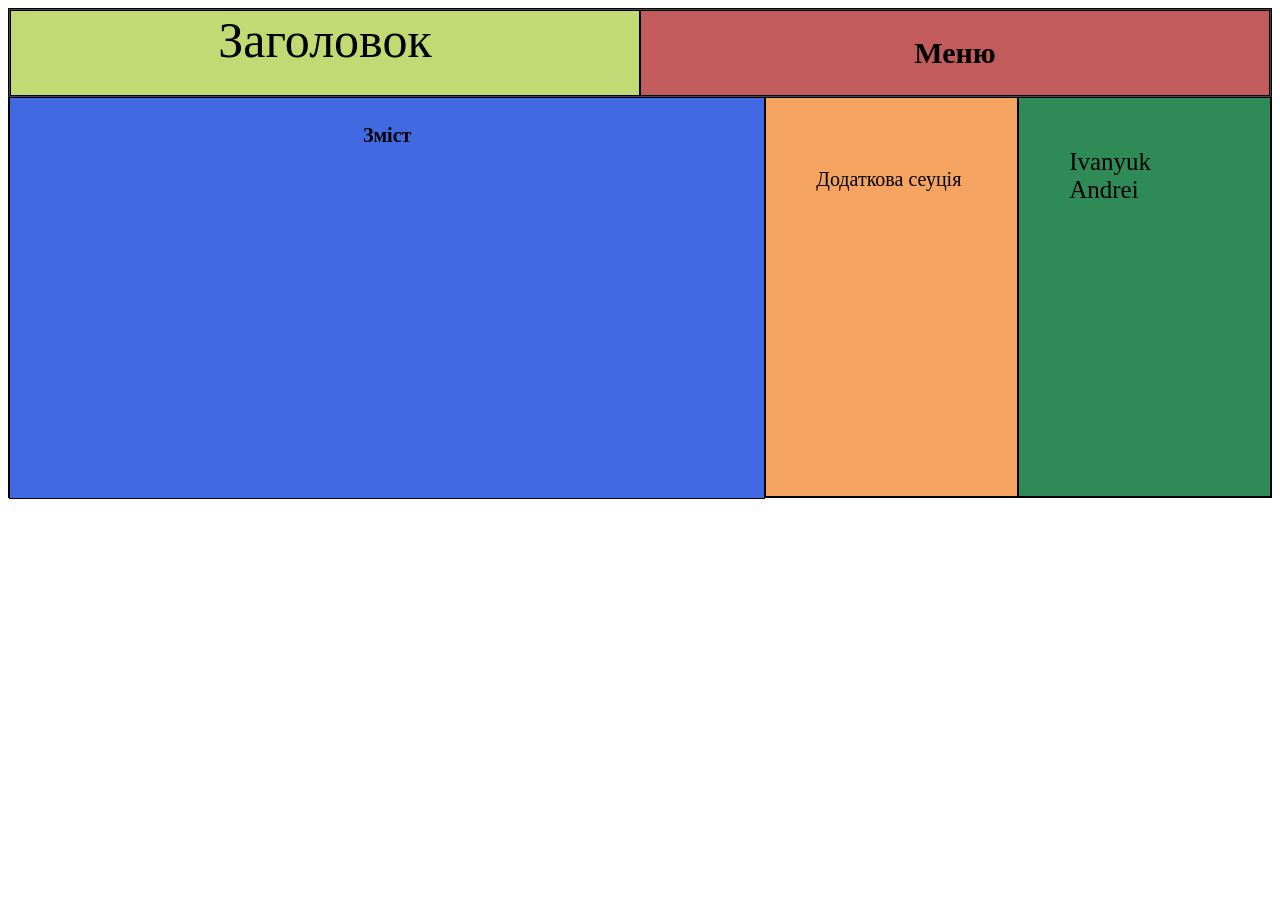
<file: lab 2.1/Flex/index.html>
<!DOCTYPE html>
<html lang="en">
<head>
    <meta charset="UTF-8">
    <meta http-equiv="X-UA-Compatible" content="IE=edge">
    <meta name="viewport" content="width=device-width, initial-scale=1.0">
    <title>Flex</title>
    <link rel="stylesheet" href="style.css">
</head>
<body>
<main>
    <section class="flex_row_1">
        <div class="flex_item_1">
            <div class="content">Заголовок</div>
        </div>
        <div class="flex_item_2">
            <div class="content">
                <div class="menu">
                    <h2>Меню</h2>
                </div>
            </div>
        </div>
    </section>

    <section class="flex_row_2">
        <div class="flex_item_3">
            <div class="content">
                <h4>Зміст</h4>
            </div>
        </div>
    
        <div class="flex_item_4">
            <div class="content">
            <p>Додаткова сеуція</p>
            </div>
        </div>
        <div class="flex_item_5">
            <div class="content">Ivanyuk Andrei</div>
        </div>
    </section>
</main>
</body>
</html>
</file>
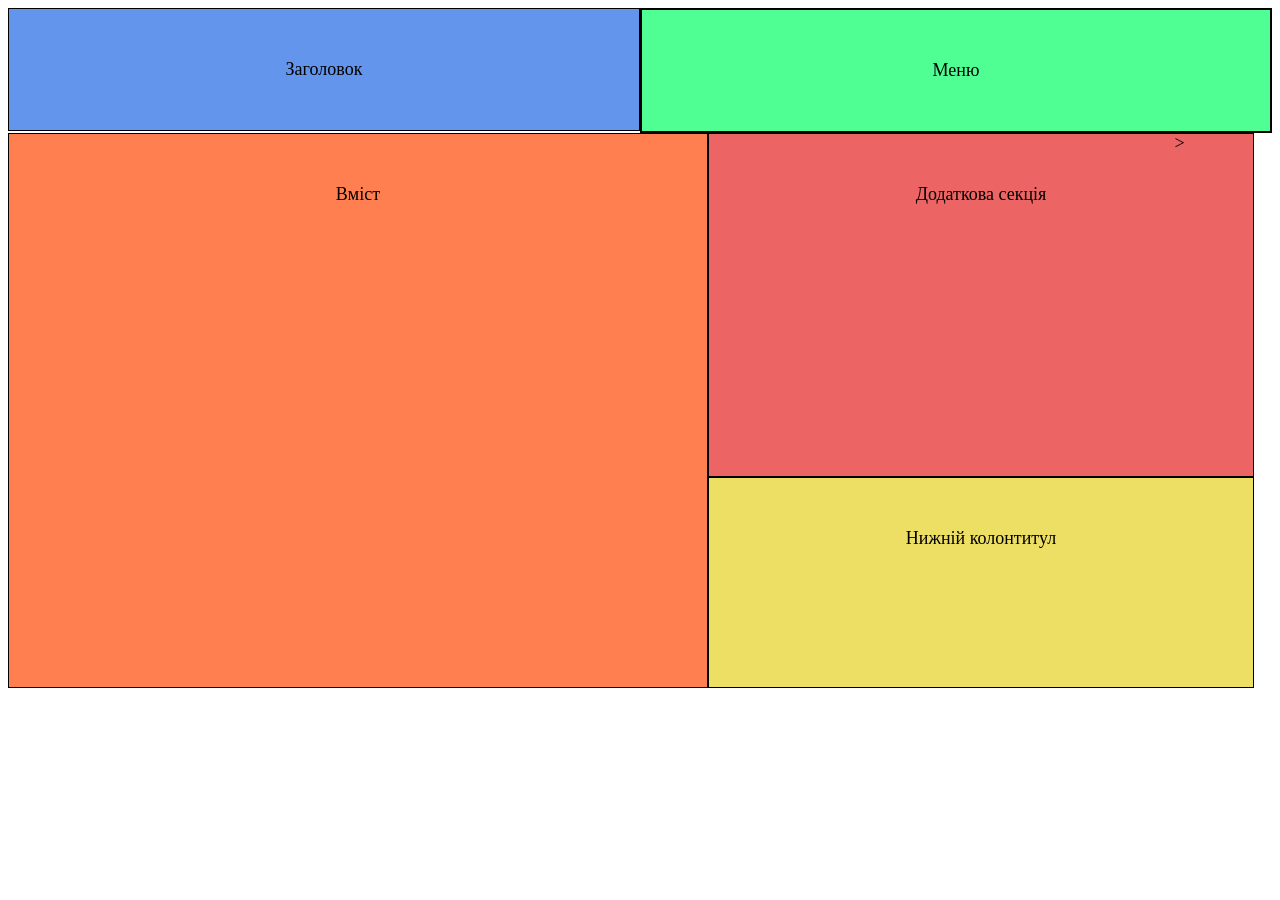
<file: lab 2.1/float/index.html>
<!DOCTYPE html>
<html lang="en">
<head>
    <meta charset="UTF-8">
    <meta http-equiv="X-UA-Compatible" content="IE=edge">
    <meta name="viewport" content="width=device-width, initial-scale=1.0">
    <title>Document</title>
    <link rel="stylesheet" href="style.css">
</head>
<body>
    <div class="wrapper">
        <div class="header">Заголовок</div>
        
        <div class="parent_block">
            <div class="menu">Меню</div>
        </div>>
            <div class="vmist">Вміст</div>
            <div class="row">
                <div class="sidebar">Додаткова секція</div>
                <div class="footer">Нижній колонтитул</div>
            </div>
        </div>
    </div>
</body>
</html>
</file>
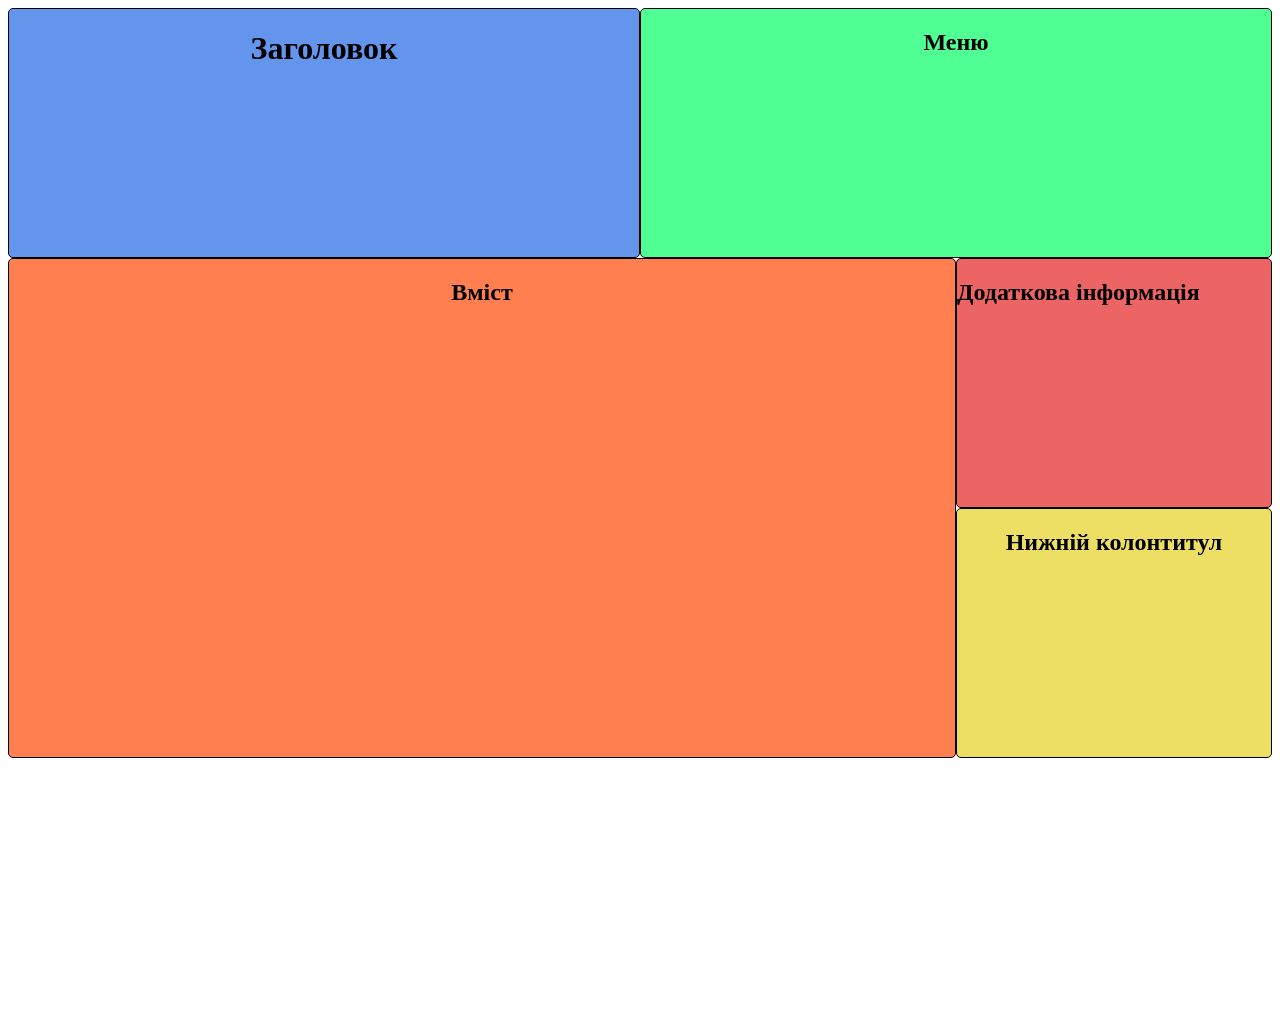
<file: lab 2.1/Grid/index.html>
<!DOCTYPE html>
<html>
    <head>
        <link rel="stylesheet" href="style.css">
    </head>
    <body>
        
        <div class="greed">
            <div>
            <h2 align="center">Меню</h2>
            </div>

            <div>
               <h1 align="center">Заголовок</h1>
            </div>

           <div>
               <h2 id="a1" align="center">Вміст</h2>
           </div>

           <div>
               <h2 id="a2">Додаткова інформація</h2>
            </div>

           <div>
               <h2 align="center">Нижній колонтитул</h2>
           </div>
           
        </div>
        
    </body>
</html>
</file>
<file: lab 2.1/Flex/style.css>
main{
  border: 1px solid rgb(0, 0, 0);
  display: flex;
  flex-direction: column;
  height: 100%;
}
.flex_row_1{
  border: 1px solid rgb(67, 67, 92);
  display: flex;
  flex-direction: row;
  justify-content: flex-start;
}
.flex_row_2{
  display: flex;
  justify-content: flex-start;
  width: 100%;
  height: 400px;
}

.flex_item_1{
  border: 1px solid rgb(0, 0, 0);
  background-color: rgb(195, 218, 116);
 font-size: 50px;
 width: 50%;
 text-align: center;
 margin:0 auto;
}

.flex_item_2{
  border: 1px solid rgb(0, 0, 0);
  background-color: rgb(194, 92, 92);
  font-size: 20px;
  width: 50%;
  text-align: center;
 
}

.flex_item_3{
  border: 1px solid rgb(0, 0, 0);
  background-color: royalblue;
  font-size: 20px;
  text-align: center;
  width: 100%;
  height: 100%;
}
.flex_item_4{
  border: 1px solid rgb(0, 0, 0);
  background-color: sandybrown;
  font-size: 20px;
  padding: 50px;
  width: 20%;
  
  
}

.flex_item_5{
  border: 1px solid rgb(0, 0, 0);
  background-color: seagreen;
  font-size:25px;
  padding: 50px;
  width: 20%;
}
.menu {
display: flex;
flex-direction: column;
}
</file>
<file: lab 2.1/float/style.css>
.wrapper {
    text-align: center;
    font-size: 18px;
  }
  .header { 
    border:1px solid #000;
    background-color:cornflowerblue;
    padding:50px;
    float:left;
    width: 50%;
    box-sizing: border-box;
  }
  .menu { 
    border:1px solid #000;
    background-color: rgb(80, 255, 147);
    float:left;
    width: 100%;
    box-sizing: border-box;
    padding:50px;
  }
  .parent_block {
    border:1px solid #000;
    overflow: hidden;
    
  }
  .vmist { 
    border:1px solid #000;
    background-color: coral;
    float:left;
    width: 700px;
    box-sizing: border-box;
    height: 555px;
    padding:50px;
  
  }
  .row {
    
    float:left;
    width: 30%;
    box-sizing: border-box;
  }
  .sidebar { 
    border:1px solid #000;
    background-color:rgb(237, 100, 100);
    width: 444px;
    height: 242px ;
    padding:50px;
  }
  .footer { 
    border:1px solid #000;
    background-color:rgb(237, 223, 100);
    width: 444px;
    height: 109px;
    padding:50px;
  }
</file>
<file: lab 2.1/Grid/style.css>
.greed{
    
    display: grid;
    grid-template-columns: 1fr 1fr 1fr 1fr;
    grid-template-rows: 1fr 1fr 1fr 1fr ;
    height: 1000px;   
  }
  .greed div:nth-child(1){
    background-color: rgb(80, 255, 147);
  
    grid-column-start: 3;
    grid-column-end: 5;
    border: 1px solid ;
    border-radius: 5px;
  }
  .greed div:nth-child(2){
    background-color:cornflowerblue;
    grid-row: 1;
    grid-column-start:1;
    grid-column-end:3;
    border: 1px solid ;
    border-radius: 5px;
  }
  .greed div:nth-child(3){
    background-color: coral;
    grid-column-start: 1;
    grid-column-end: 4;
    grid-row-start: 2;
    grid-row-end: 4;
    border: 1px solid ;
    border-radius: 5px;
  }
  .greed div:nth-child(4){
    background-color:rgb(237, 100, 100);
    grid-column-start: 4;
    grid-column-end: 4;
    grid-row-start: 2;
    grid-row-end: 3;
    border: 1px solid ;
    border-radius: 5px;
  }
  .greed div:nth-child(5){
    background-color:rgb(237, 223, 100);
    grid-column-start:4 ;
    grid-column-end: -2;
    grid-row-start: 3;
    grid-row-end: 4;
    border: 1px solid ;
    border-radius: 5px;
  }
</file>
